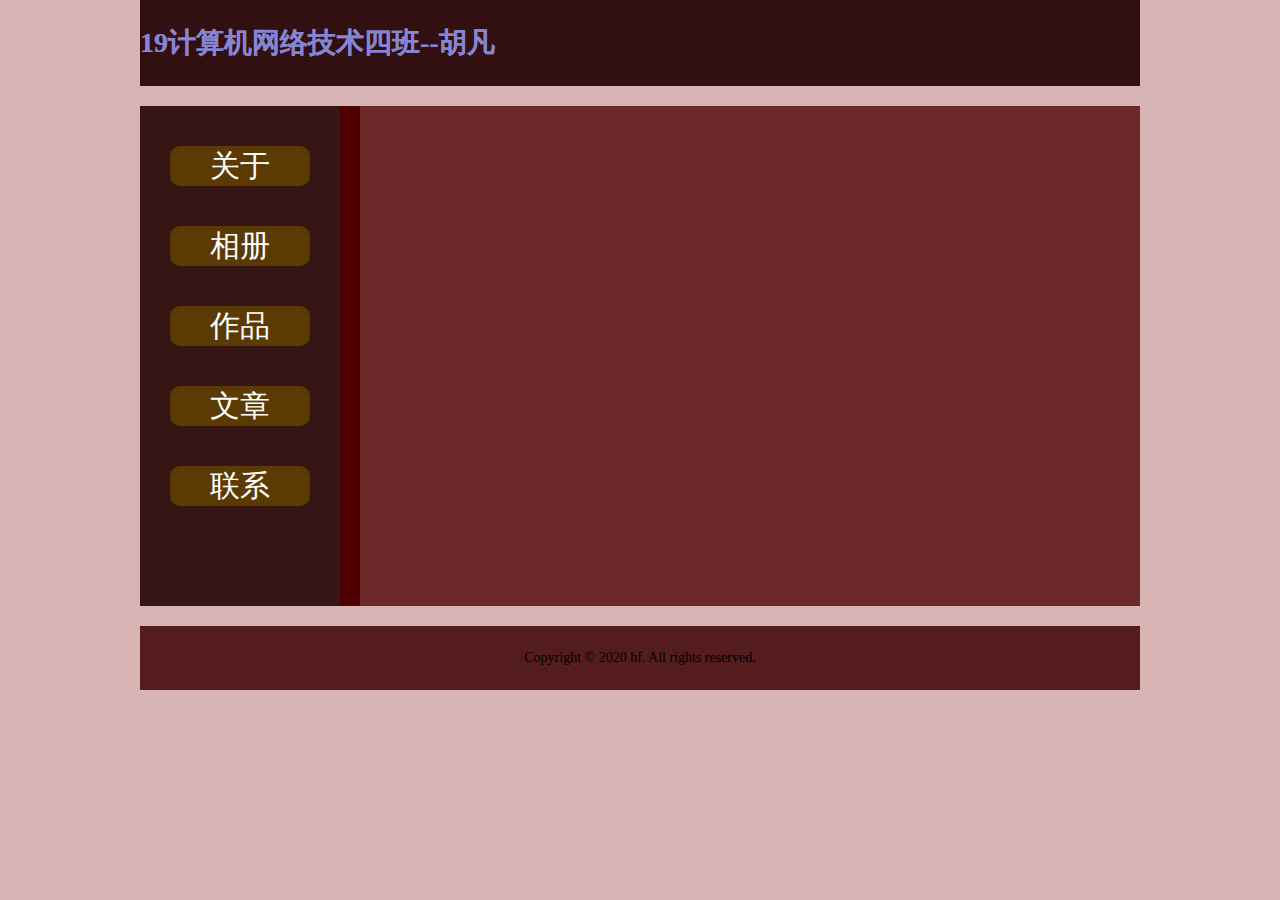
<file: index.html>
<!doctype html>
<html>
<head>
<meta charset="utf-8">
<title>计网四班--胡凡</title>
<link href="style.css" rel="stylesheet" type="text/css">
</head>

<body>
<header class="header">
  <h1>19计算机网络技术四班--胡凡</h1>
</header>
<main class="main">
  <nav class="anvbar">
	  <a href="about.html" target="iframe">关于</a>
	  <a href="article.html" target="iframe">相册</a>
	  <a href="bbs.html" target="iframe">作品</a>
	  <a href="photo.html" target="iframe">文章</a>
	  <a href="works.html" target="iframe">联系</a> 
	</nav>
  <section class="section">
    <iframe src="about.html" name="iframe"></iframe>
  </section>
</main>
<footer class="footer">
  <p>Copyright © 2020 hf. All rights reserved.</p>
</footer>
</body>
</html>
</file>
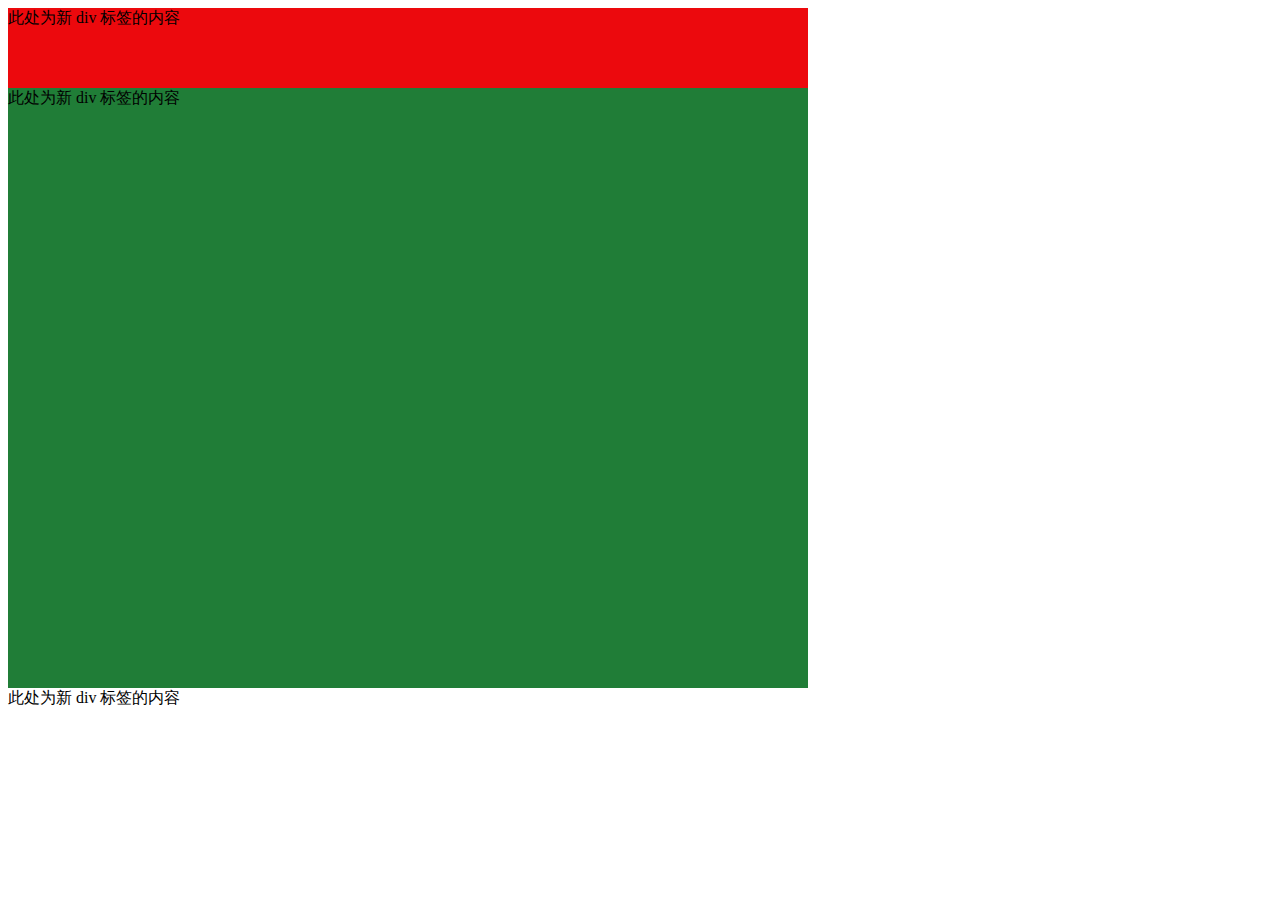
<file: zyl.html>
<!doctype html>
<html>
<head>
<meta charset="utf-8">
<title>计网四班--张炳帅</title>
<style type="text/css">
.header {
	width: 800px;
	height: 80px;
	background-color: #EC090D;
}
.main {
	width: 800px;
	height: 600px;
	background-color: #207D37;
}
.footer {
	width: 800px;
	height: 50px;
}
</style>
</head>

<body>
<header class="header">此处为新 div 标签的内容</header>
<main class="main">此处为新 div 标签的内容</main>
<footer class="footer">此处为新 div 标签的内容</footer>
</body>
</html>
</file>
<file: style.css>
@charset "utf-8";
body {
	margin: 0;
	font-size: 14px;
	background-color: #D9B4B4;
}
.header {
	width: 1000px;
	background-color: #321011;
	margin-left: auto;
	margin-right: auto;
	padding-top: 5px;
	padding-bottom: 5px;
	text-shadow: 0px 0px;
	color: #8585D1;
}
.main {
	width: 1000px;
	height: 500px;
	margin-left: auto;
	margin-right: auto;
	margin-top: 20px;
	margin-bottom: 20px;
	background-color: rgba(78,0,1,1.00);
}
.main .anvbar {
	background-color: #361515;
	width: 200px;
	height: 500px;
	float: left;


}
.main .anvbar a {
	display: block;
	width: 70%;
	color: #FFFFFF;
	text-align: center;
	margin-left: auto;
	margin-right: auto;
	font-size: 30px;
	line-height: 40px;
	margin-top: 20%;
	text-decoration: none;
	border-radius: 10px;
	background-color: #5B3A04;
}
.main .anvbar a:hover  {
	background-color: #F3CE91;
}


.main .section {
	width: 780px;
	height: 500px;
	background-color: #715A5C;
	float: left;
	margin-left: 20px;
}
.main .section iframe {
	width: 100%;
	border: none;
	height: 100%;
	background-color: rgba(82,9,10,1.00);
}

.footer {
	padding-top: 10px;
	padding-bottom: 10px;
	margin-left: auto;
	margin-right: auto;
	width: 1000px;
	text-align: center;
	background-color: rgba(85,28,29,1.00);
}
</file>
